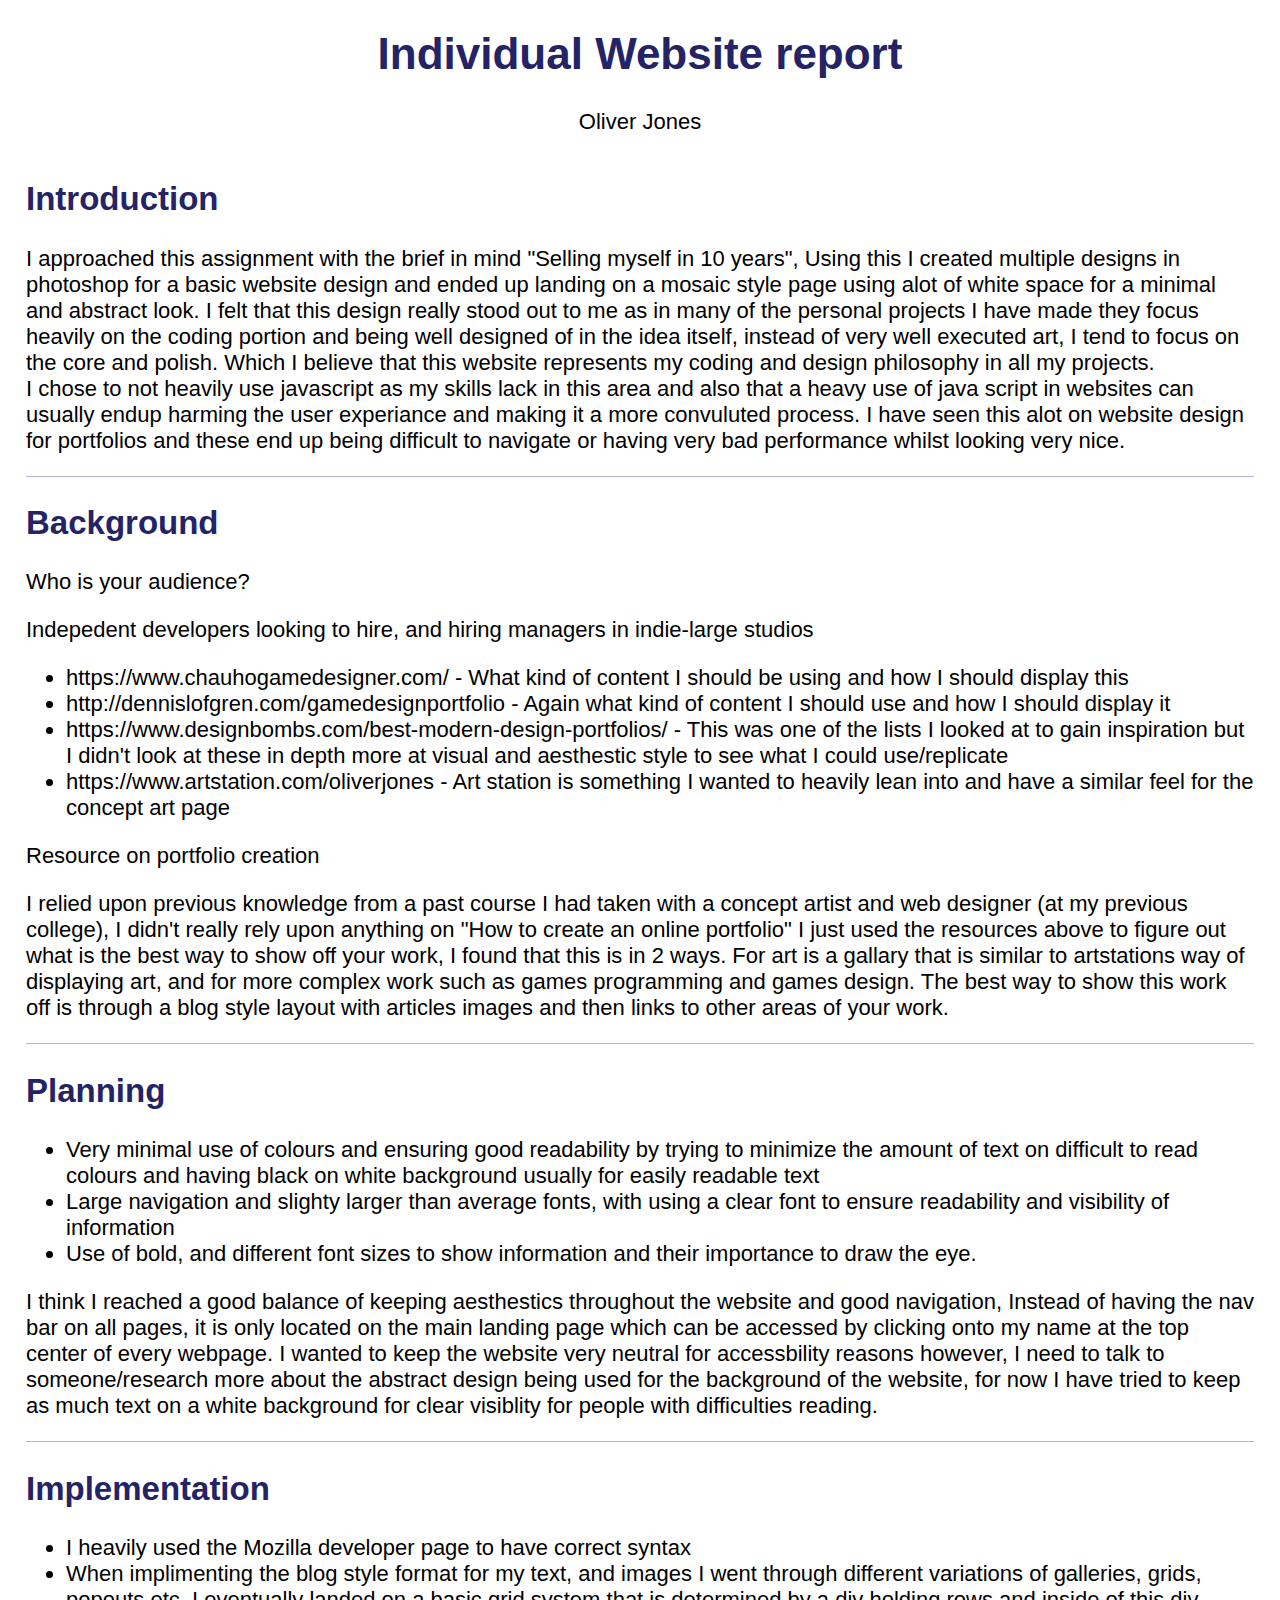
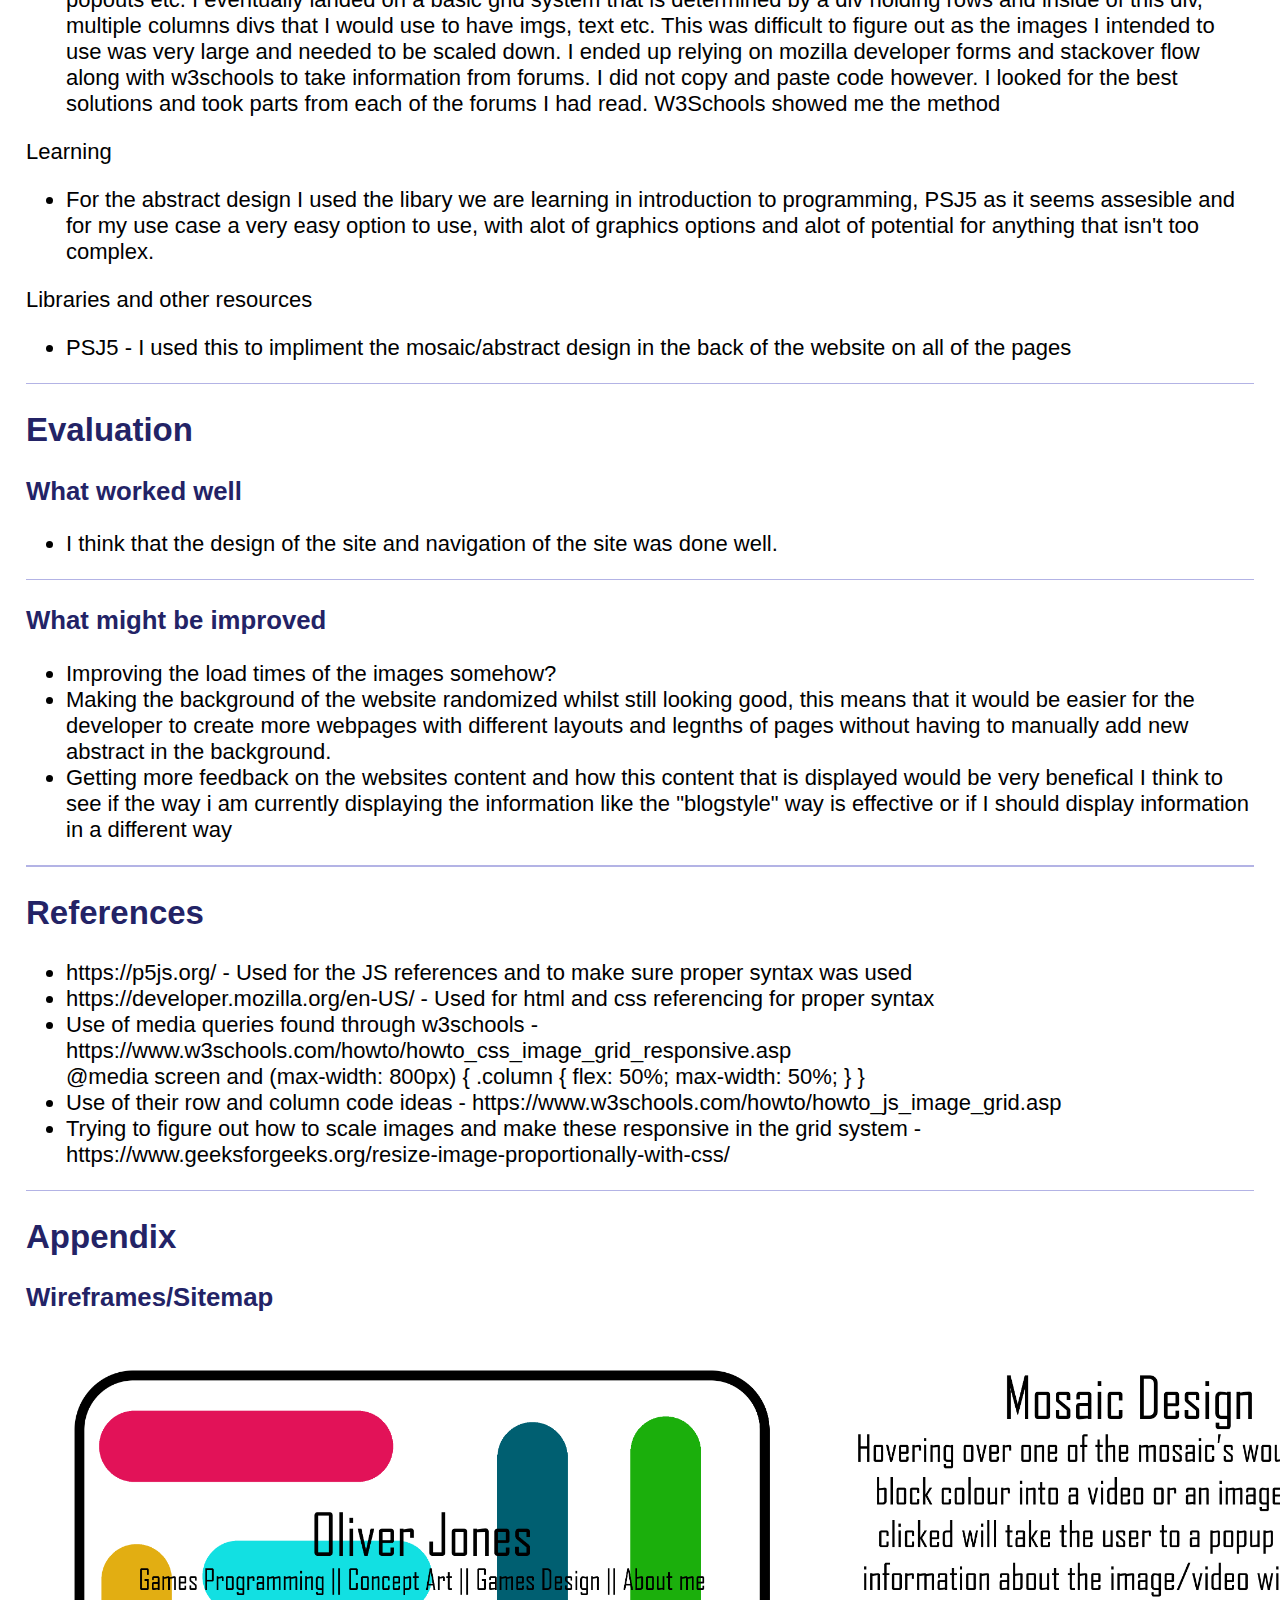
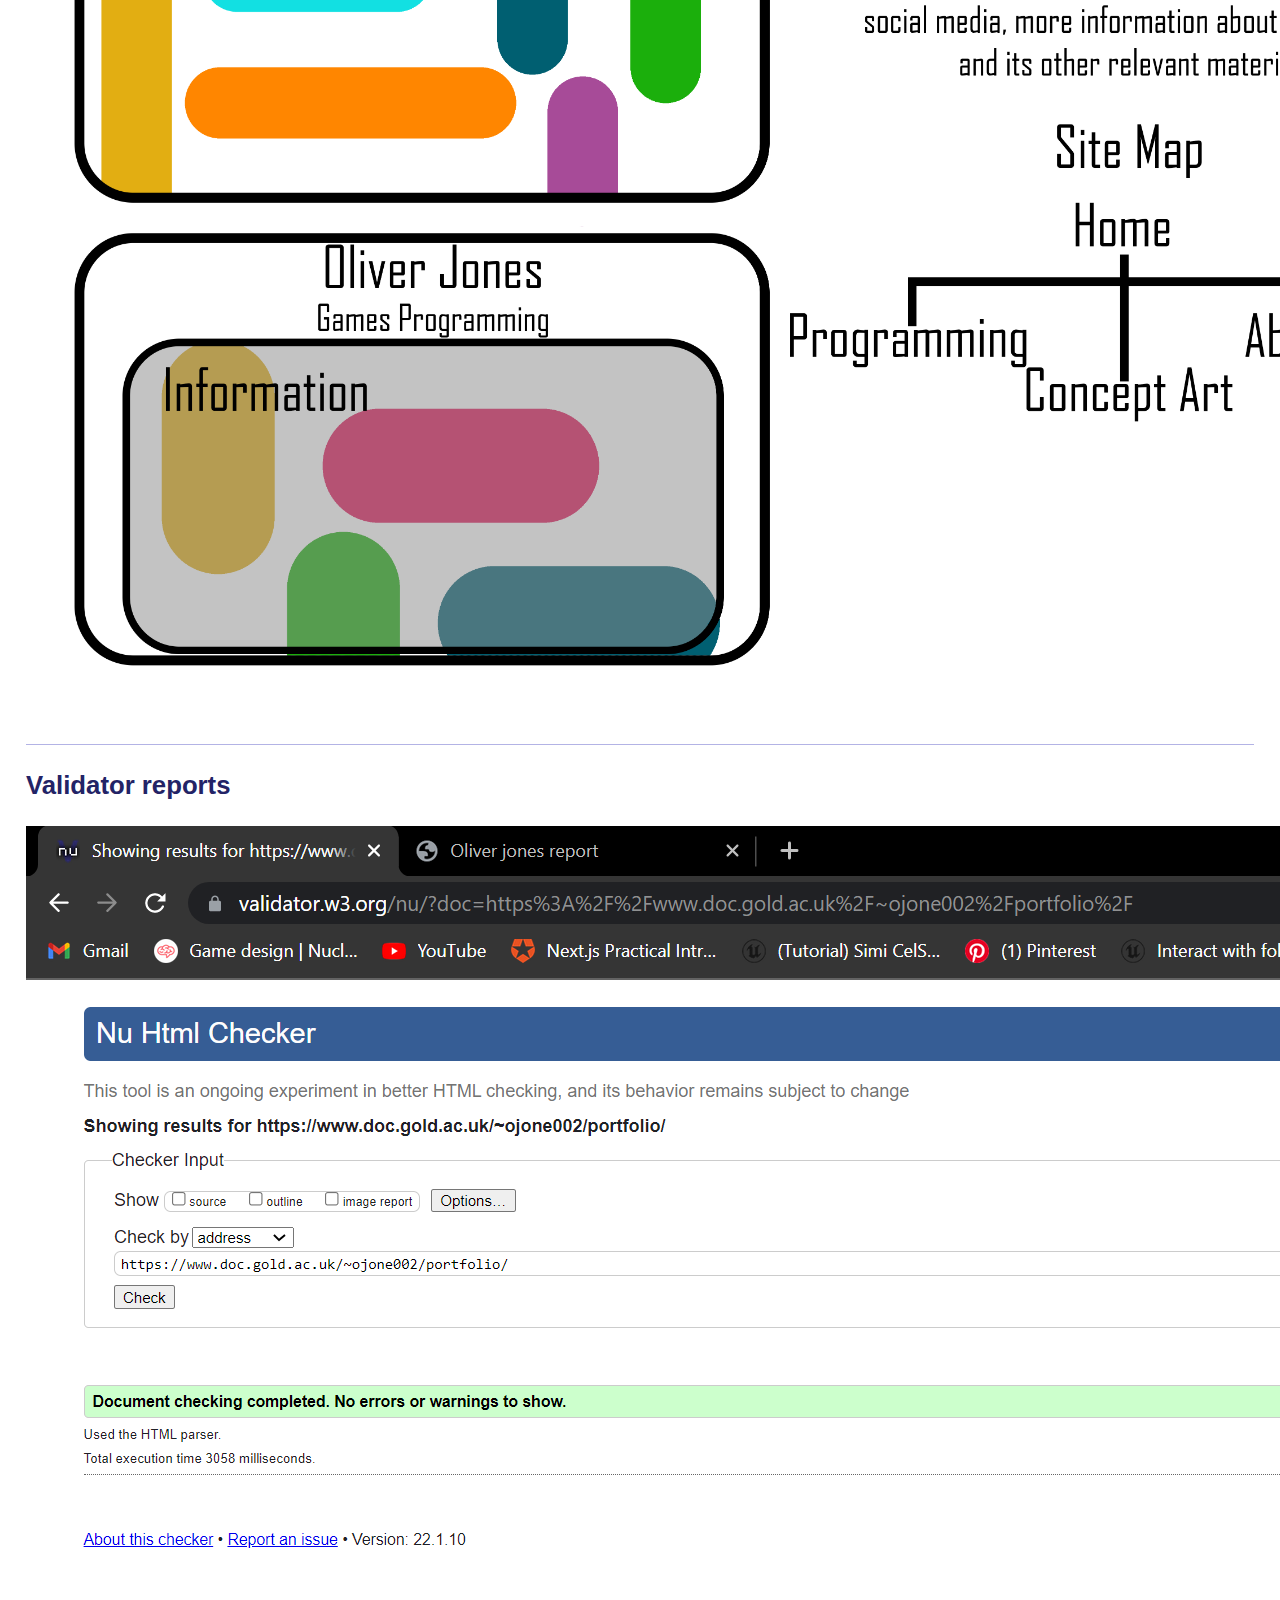
<file: report.html>
<!DOCTYPE html>
<html lang="en">

<head>
    <meta http-equiv="content-type" content="text/html; charset=UTF-8">
    <meta charset="utf-8">
    <title>Oliver jones report</title>
    <style>
        h1,
        #name {
            text-align: center;
        }
        
        h1,
        h2,
        h3 {
            color: #232366;
        }
        
        body {
            font-family: "Gill Sans", Helvetica, Arial, sans-serif;
            font-size: 22px;
        }
        
        main {
            padding: 18px;
        }
        
        section {
            border-bottom: 1px solid #B3B3E5;
        }
    </style>
</head>

<body>
    <header>
        <h1>Individual Website report</h1>
        <div id="name">Oliver Jones</div>
    </header>
    <main>
        <section>
            <h2>Introduction</h2>
            <p>I approached this assignment with the brief in mind "Selling myself in 10 years", Using this I created multiple designs in photoshop for a basic website design and ended up landing on a mosaic style page using alot of white space for a minimal
                and abstract look. I felt that this design really stood out to me as in many of the personal projects I have made they focus heavily on the coding portion and being well designed of in the idea itself, instead of very well executed art,
                I tend to focus on the core and polish. Which I believe that this website represents my coding and design philosophy in all my projects.
                <br> I chose to not heavily use javascript as my skills lack in this area and also that a heavy use of java script in websites can usually endup harming the user experiance and making it a more convuluted process. I have seen this alot
                on website design for portfolios and these end up being difficult to navigate or having very bad performance whilst looking very nice.
            </p>
        </section>
        <section>
            <h2>Background</h2>
            <p>Who is your audience?</p>
            <p>Indepedent developers looking to hire, and hiring managers in indie-large studios</p>
            <ul>
                <li>https://www.chauhogamedesigner.com/ - What kind of content I should be using and how I should display this</li>
                <li>http://dennislofgren.com/gamedesignportfolio - Again what kind of content I should use and how I should display it</li>
                <li>https://www.designbombs.com/best-modern-design-portfolios/ - This was one of the lists I looked at to gain inspiration but I didn't look at these in depth more at visual and aesthestic style to see what I could use/replicate</li>
                <li>https://www.artstation.com/oliverjones - Art station is something I wanted to heavily lean into and have a similar feel for the concept art page</li>
            </ul>
            <p>Resource on portfolio creation</p>
            <p>I relied upon previous knowledge from a past course I had taken with a concept artist and web designer (at my previous college), I didn't really rely upon anything on "How to create an online portfolio" I just used the resources above to figure
                out what is the best way to show off your work, I found that this is in 2 ways. For art is a gallary that is similar to artstations way of displaying art, and for more complex work such as games programming and games design. The best way
                to show this work off is through a blog style layout with articles images and then links to other areas of your work.
            </p>
        </section>
        <section>
            <h2>Planning</h2>
            <ul>
                <li>Very minimal use of colours and ensuring good readability by trying to minimize the amount of text on difficult to read colours and having black on white background usually for easily readable text</li>
                <li>Large navigation and slighty larger than average fonts, with using a clear font to ensure readability and visibility of information</li>
                <li>Use of bold, and different font sizes to show information and their importance to draw the eye.</li>
            </ul>
            <p>I think I reached a good balance of keeping aesthestics throughout the website and good navigation, Instead of having the nav bar on all pages, it is only located on the main landing page which can be accessed by clicking onto my name at the
                top center of every webpage. I wanted to keep the website very neutral for accessbility reasons however, I need to talk to someone/research more about the abstract design being used for the background of the website, for now I have tried
                to keep as much text on a white background for clear visiblity for people with difficulties reading.
            </p>
        </section>
        <section>
            <h2>Implementation</h2>
            <ul>
                <li>I heavily used the Mozilla developer page to have correct syntax</li>
                <li>When implimenting the blog style format for my text, and images I went through different variations of galleries, grids, popouts etc. I eventually landed on a basic grid system that is determined by a div holding rows and inside of this
                    div, multiple columns divs that I would use to have imgs, text etc. This was difficult to figure out as the images I intended to use was very large and needed to be scaled down. I ended up relying on mozilla developer forms and stackover
                    flow along with w3schools to take information from forums. I did not copy and paste code however. I looked for the best solutions and took parts from each of the forums I had read. W3Schools showed me the method
                </li>
            </ul>
            <p>Learning</p>
            <ul>
                <li>For the abstract design I used the libary we are learning in introduction to programming, PSJ5 as it seems assesible and for my use case a very easy option to use, with alot of graphics options and alot of potential for anything that isn't
                    too complex.
                </li>
            </ul>
            <p>Libraries and other resources</p>
            <ul>
                <li>PSJ5 - I used this to impliment the mosaic/abstract design in the back of the website on all of the pages</li>
            </ul>
        </section>
        <section>
            <h2>Evaluation</h2>
            <section>
                <h3>What worked well</h3>
                <ul>
                    <li>I think that the design of the site and navigation of the site was done well.</li>
                </ul>
            </section>
            <section>
                <h3>What might be improved</h3>
                <ul>
                    <li>Improving the load times of the images somehow?</li>
                    <li>Making the background of the website randomized whilst still looking good, this means that it would be easier for the developer to create more webpages with different layouts and legnths of pages without having to manually add new
                        abstract in the background.</li>
                    <li>Getting more feedback on the websites content and how this content that is displayed would be very benefical I think to see if the way i am currently displaying the information like the "blogstyle" way is effective or if I should display
                        information in a different way</li>
                </ul>
            </section>
        </section>
        <section>
            <h2>References</h2>
            <p>
                <ul>
                    <li>https://p5js.org/ - Used for the JS references and to make sure proper syntax was used</li>
                    <li>https://developer.mozilla.org/en-US/ - Used for html and css referencing for proper syntax</li>
                    <li>Use of media queries found through w3schools - https://www.w3schools.com/howto/howto_css_image_grid_responsive.asp <br>@media screen and (max-width: 800px) { .column { flex: 50%; max-width: 50%; } }
                    </li>
                    <li>Use of their row and column code ideas - https://www.w3schools.com/howto/howto_js_image_grid.asp</li>
                    <li>Trying to figure out how to scale images and make these responsive in the grid system - https://www.geeksforgeeks.org/resize-image-proportionally-with-css/</li>

                </ul>
            </p>
        </section>
        <section>
            <h2>Appendix</h2>
            <section>
                <h3>Wireframes/Sitemap</h3>
                <img src="images/mosaicDesign.png" alt="" width="1400" height="1000">
            </section>
            <section>
                <h3>Validator reports</h3>
                <img src="images/validatorReport.PNG" alt="">
            </section>
        </section>
    </main>


</body>

</html>
</file>
